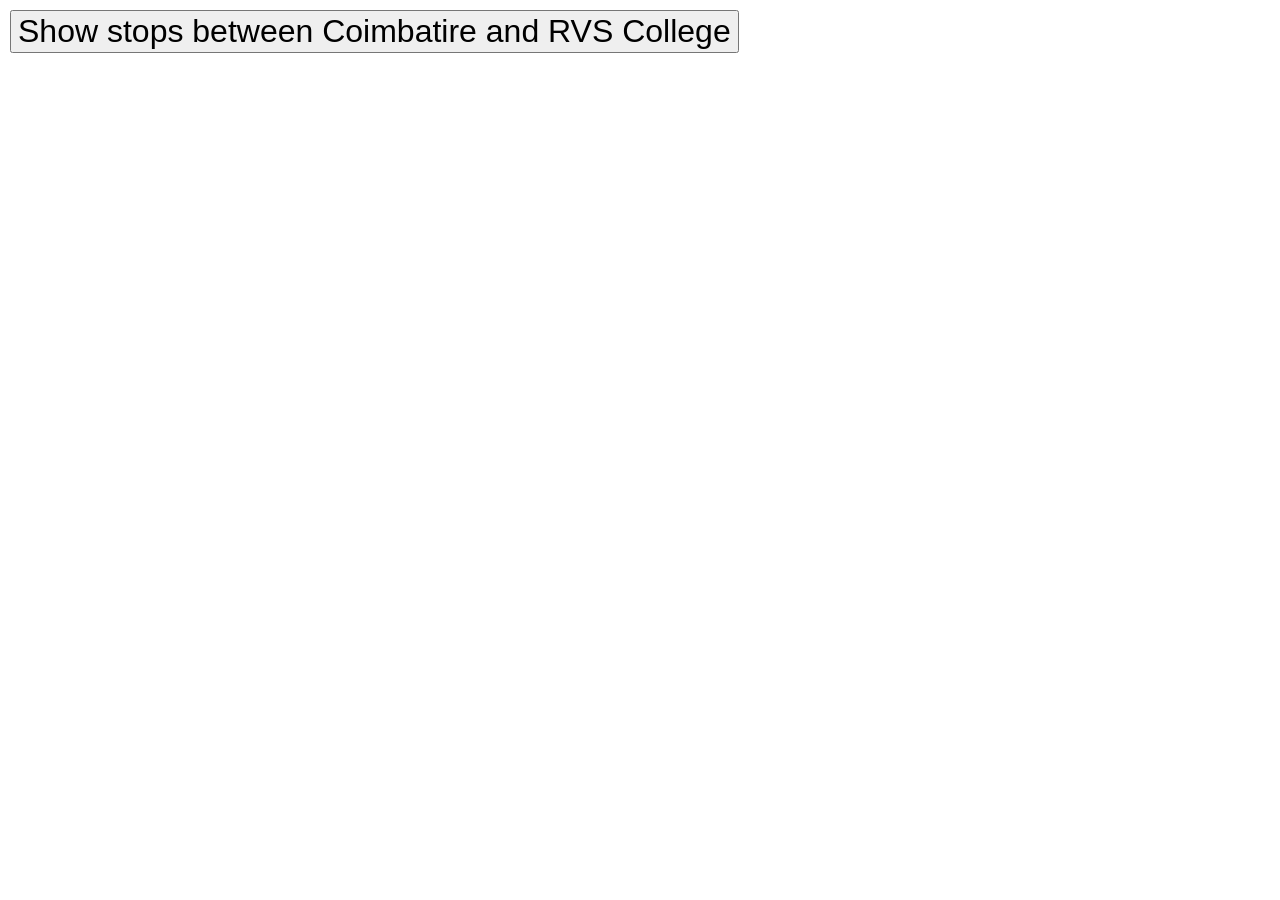
<file: index.html>
<!DOCTYPE html>
<html>
<head>
    <meta charset="utf-8">
    <title>Map Animation</title>
    <meta name="viewport" content="initial-scale=1,maximum-scale=1,user-scalable=no" />
    <script src="https://api.mapbox.com/mapbox-gl-js/v1.11.0/mapbox-gl.js"></script>
    <link href="https://api.mapbox.com/mapbox-gl-js/v1.11.0/mapbox-gl.css" rel="stylesheet" />
    <link href="./styles.css" rel="stylesheet" />
</head>
<body>
    <div id="map"></div>
    <div class="map-overlay top">
        <button style="font-size: 2em" onclick="move()">
            Show stops between Coimbatire and RVS College
        </button>
    </div>
    
    <script src="./mapanimation.js"></script>
</body>
</html>
</file>
<file: styles.css>
body {
  margin: 0;
  padding: 0;
}
#map {
  position: absolute;
  top: 0;
  bottom: 0;
  width: 100%;
}


.map-overlay {
  position: absolute;
  left: 0;
  padding: 10px;
}
</file>
